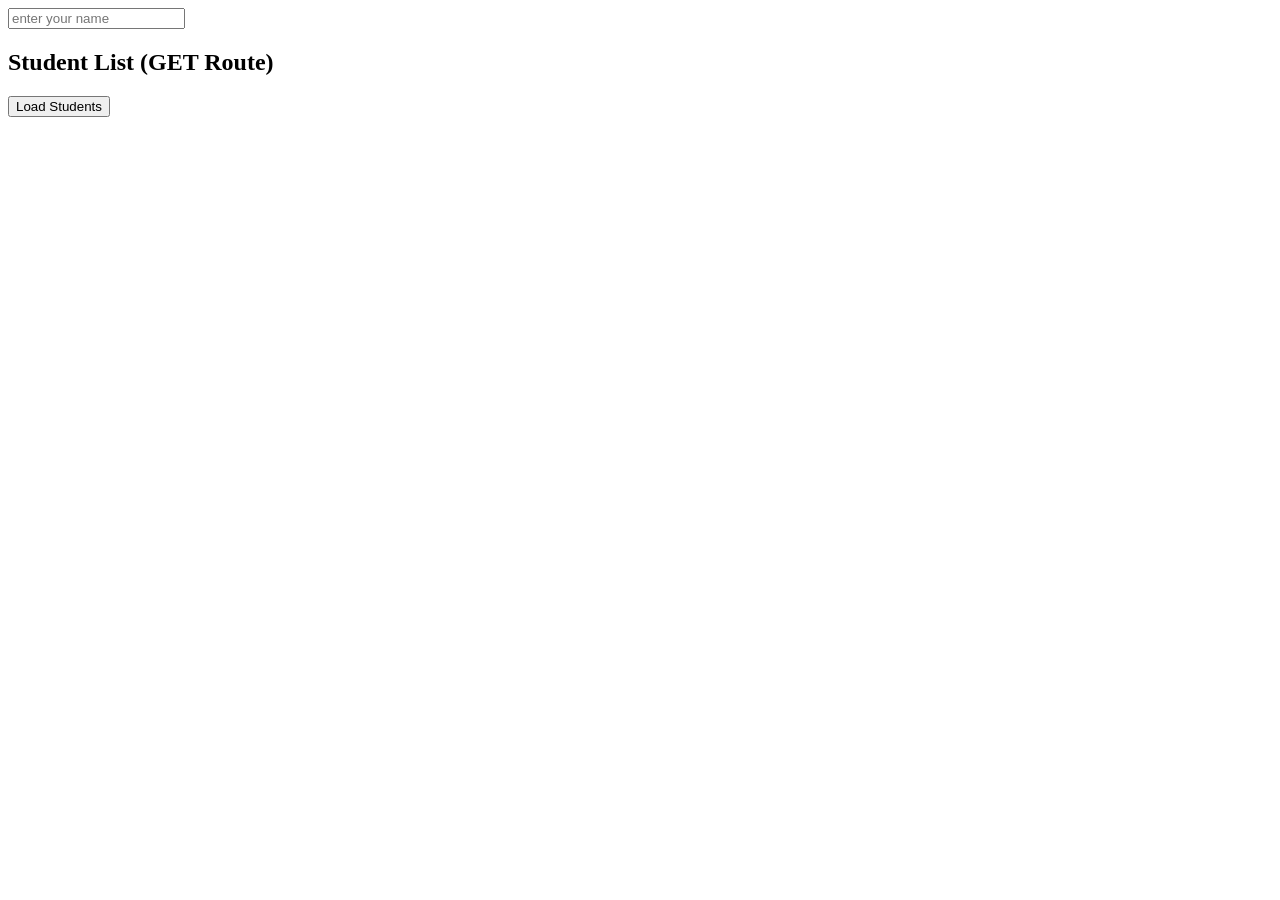
<file: Assignment 8/index.html>
<!DOCTYPE html>
<html>
<head>
    <title>Student API</title>
</head>
<body>

    <input type="text" placeholder="enter your name" autocomplete="on">
    


    <h2>Student List (GET Route)</h2>
    <button onclick="loadStudents()">Load Students</button>
    <pre id="output"></pre>

    <script>
        async function loadStudents() {
            const res = await fetch('/students');
            const data = await res.json();
            document.getElementById('output').textContent = JSON.stringify(data, null, 2);
        }
    </script>
</body>
</html>
</file>
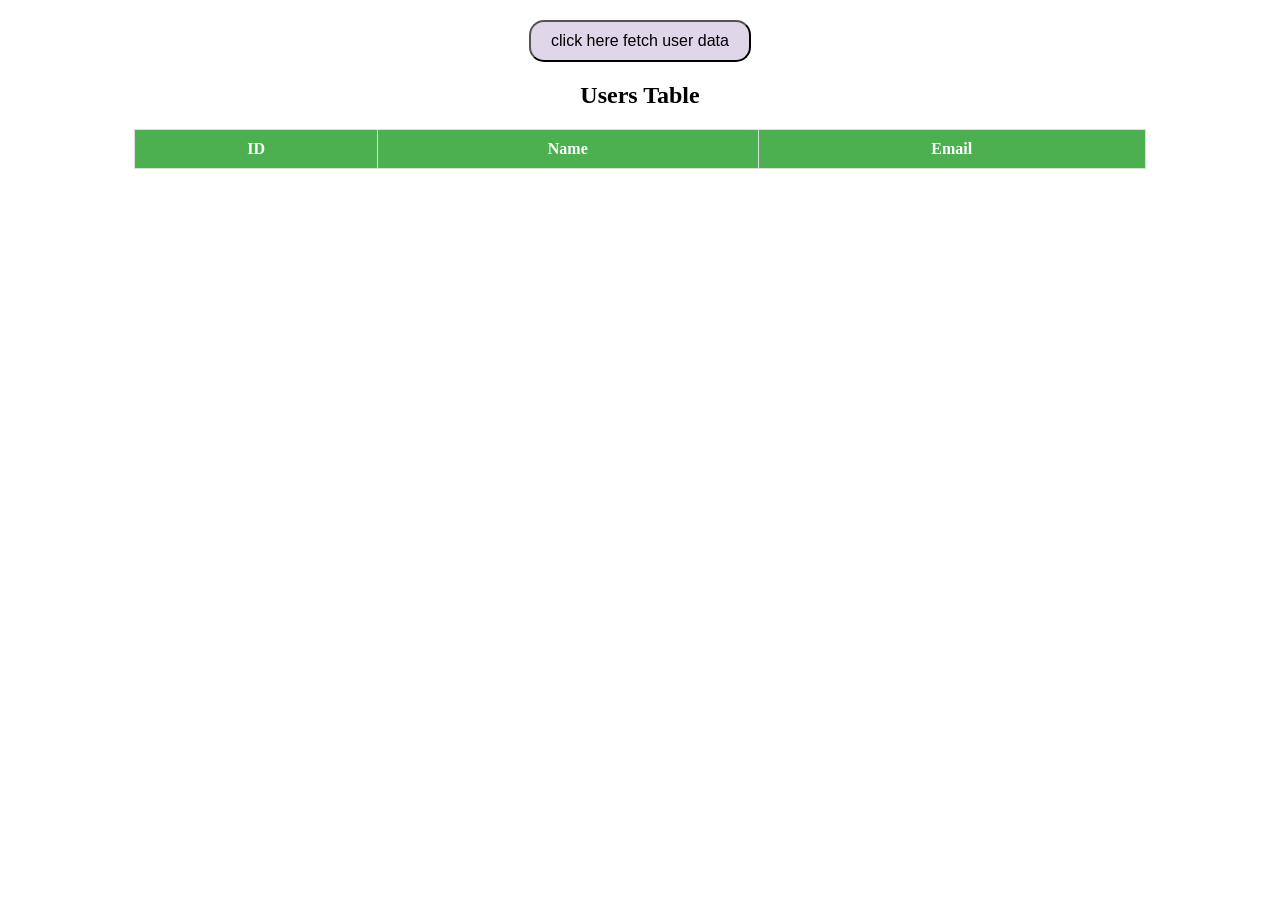
<file: FetchAPI/index.html>
<!DOCTYPE html>
<html lang="en">

<head>
    <meta charset="UTF-8">
    <meta name="viewport" content="width=device-width, initial-scale=1.0">
    <title>Fetch Data Example</title>
    <style>
        table {
            border-collapse: collapse;
            width: 80%;
            margin: 20px auto;
        }

        th,
        td {
            border: 1px solid #ddd;
            padding: 10px;
            text-align: center;
        }

        th {
            background-color: #4CAF50;
            color: white;
        }
        #btn1 {
            display: block;
            margin: 20px auto;
            padding: 10px 20px;
            font-size: 16px;
            background-color: #dfd6e7;
            border-radius: 15px;
            

        }
    </style>
</head>

<body>
    <button id="btn1">click here fetch user data </button>
    <h2 style="text-align:center;">Users Table</h2>
    <table id="dataTable">
        <thead>
            <tr>
                <th>ID</th>
                <th>Name</th>
                <th>Email</th>
            </tr>
        </thead>
        <tbody>

        </tbody>
    </table>

    <script>

        async function getdata() {
            try {
                const response = await fetch("https://jsonplaceholder.typicode.com/users");
                const data = await response.json();

                const tableBody = document.querySelector("#dataTable tbody");

                data.forEach(user => {
                    const row = document.createElement("tr");
                    row.innerHTML = `
            <td>${user.id}</td>
            <td>${user.name}</td>
            <td>${user.email}</td>
          `;
                    tableBody.appendChild(row);
                });
            } catch (error) {
                console.error("Error fetching data:", error);
            }
        }


        document.getElementById("btn1").addEventListener("click", ()=>
    {

        getdata();
    });
    </script>
</body>

</html>
</file>
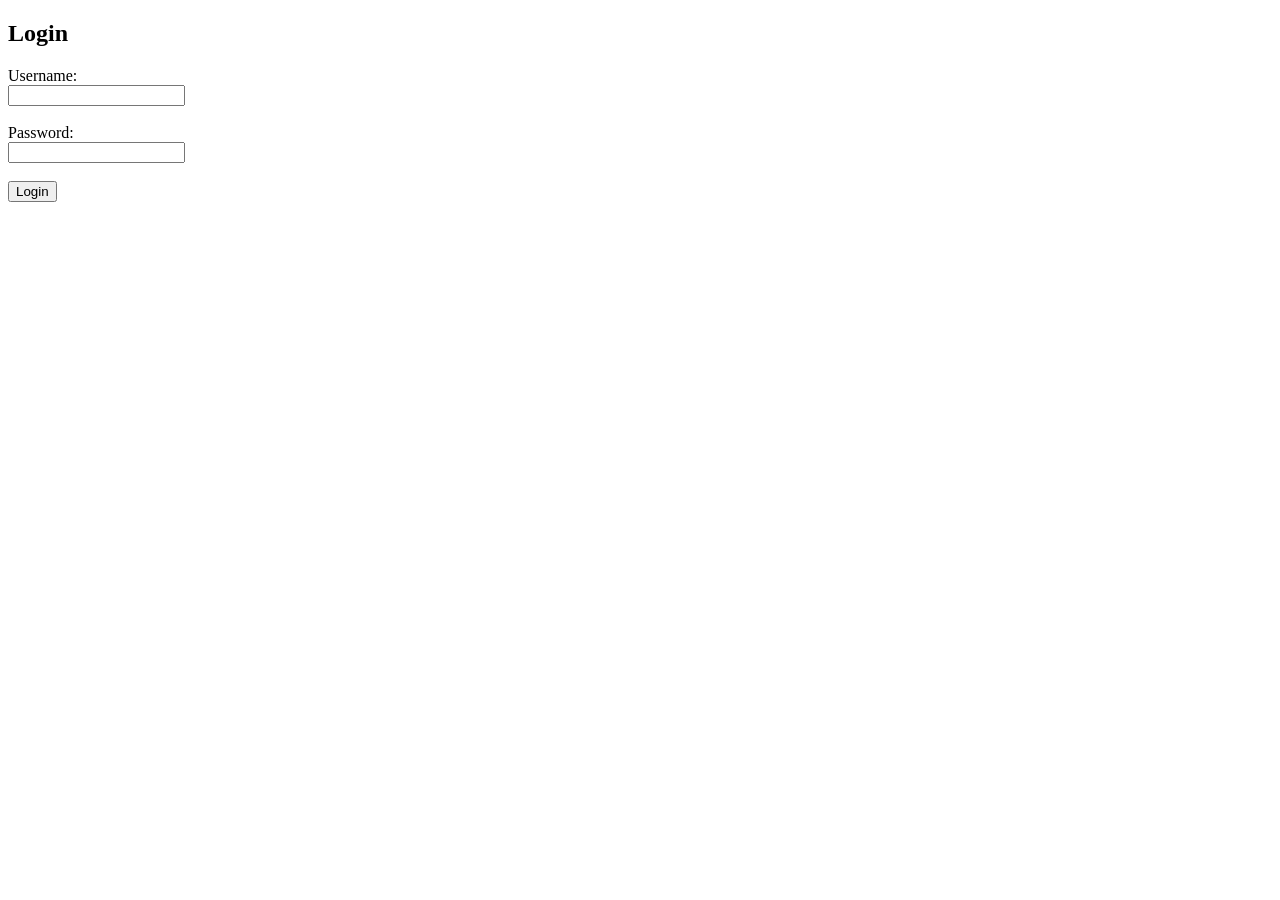
<file: CRUD_OP_PHP/login/index.html>
<!DOCTYPE html>
<html>
<head>
    <title>Login Form</title>
</head>
<body>
    <h2>Login</h2>
    <form action="login.php" method="POST">
        <label>Username:</label><br>
        <input type="text" name="username" required><br><br>

        <label>Password:</label><br>
        <input type="password" name="password" required><br><br>

        <input type="submit" value="Login">
    </form>
</body>
</html>
</file>
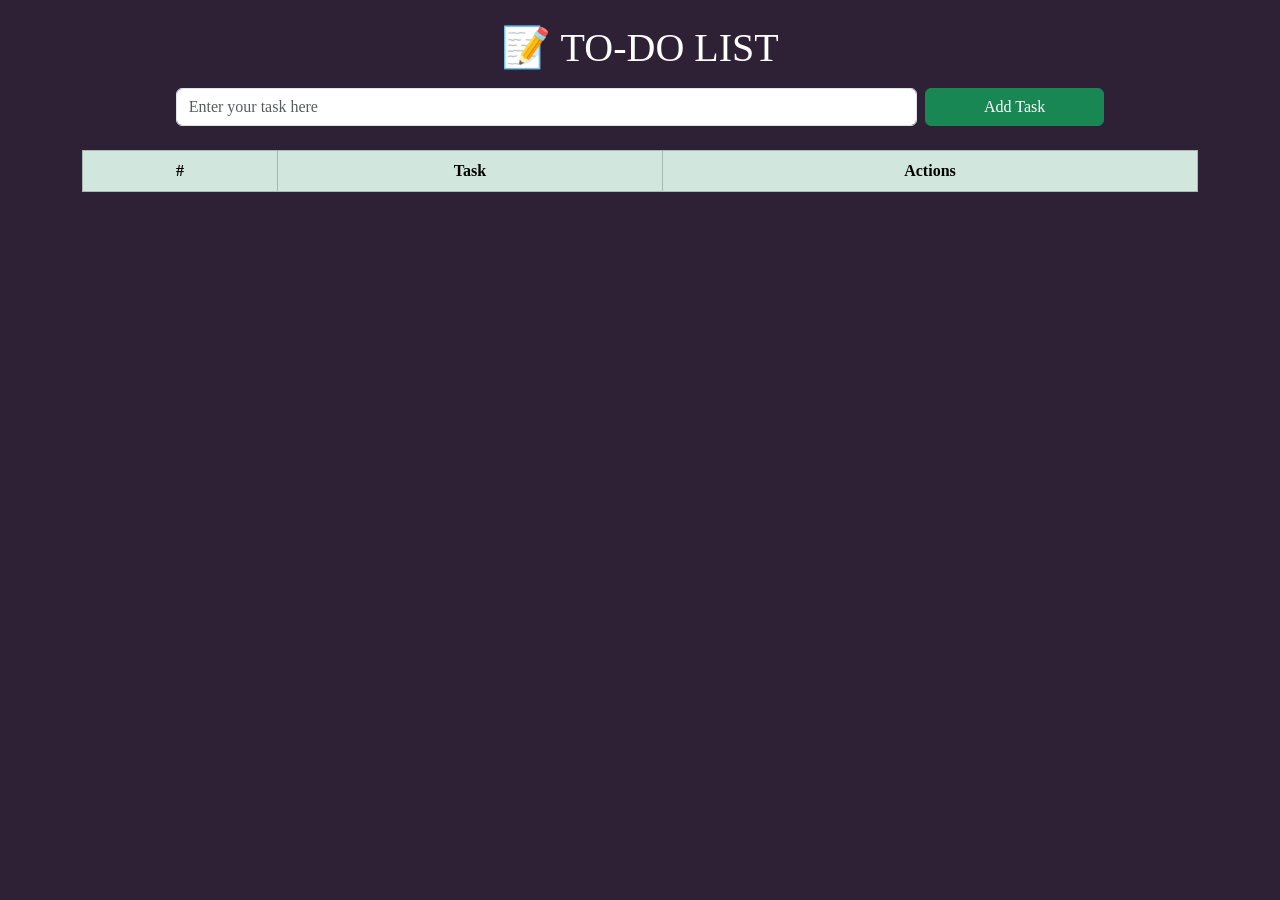
<file: todolist/todo.html>
<!DOCTYPE html>
<html lang="en">
<head>
  <meta charset="UTF-8" />
  <meta name="viewport" content="width=device-width, initial-scale=1.0" />
  <title>To-Do List</title>
  <link href="https://cdn.jsdelivr.net/npm/bootstrap@5.3.7/dist/css/bootstrap.min.css" rel="stylesheet" crossorigin="anonymous">
  <style>
    .completed {
      text-decoration: line-through;
      background-color: #d4edda !important;
    }
    .color {
      background-color: rgb(46, 32, 53);
    }
    .hov:hover {
      color: rgb(70, 8, 253);
      font-weight: bold;
    }
  </style>
</head>
<body class="color" style="font-family: New Century Schoolbook, TeX Gyre Schola, serif;">

  <div class="container py-4">
    <h1 class="text-center mb-3 text-white font-weight-bold">📝 TO-DO LIST</h1>

    <!-- Input -->
    <div class="row g-2 justify-content-center mb-4" id="inputRow">
      <div class="col-12 col-md-8">
        <input type="text" id="task" class="form-control" placeholder="Enter your task here">
      </div>
      <div class="col-12 col-md-2">
        <button id="add" class="btn btn-success w-100">Add Task</button>
      </div>
    </div>

    <!-- Tasks Table -->
    <div class="table-responsive" id="allTasksTable">
      <table class="table table-striped table-bordered text-center">
        <thead class="table-success">
          <tr>
            <th>#</th>
            <th>Task</th>
            <th>Actions</th>
          </tr>
        </thead>
        <tbody id="tbody">
          <!-- All tasks -->
        </tbody>
      </table>
    </div>
  </div>

  <script>
    const taskInput = document.getElementById("task");
    const tbody = document.getElementById("tbody");

    document.getElementById("add").addEventListener("click", function () { 
      const task = taskInput.value.trim();
      if (task === "") return;

      const row = document.createElement("tr");

      const cellCount = document.createElement("td");
      const cellTask = document.createElement("td");
      const cellActions = document.createElement("td");

      cellCount.textContent = tbody.children.length + 1;
      cellTask.textContent = task;

      // Complete button
      const completeBtn = document.createElement("button");
      completeBtn.textContent = "Complete";
      completeBtn.className = "btn btn-success btn-sm me-2";
      completeBtn.addEventListener("click", function () {
        row.classList.toggle("completed");
        completeBtn.disabled = true;
      });

      // Delete button
      const delBtn = document.createElement("button");
      delBtn.textContent = "Delete";
      delBtn.className = "btn btn-danger btn-sm";
      delBtn.addEventListener("click", function () {
        tbody.removeChild(row);
        updateTaskNumbers();
      });

      cellActions.appendChild(completeBtn);
      cellActions.appendChild(delBtn);
      row.appendChild(cellCount);
      row.appendChild(cellTask);
      row.appendChild(cellActions);
      tbody.appendChild(row);
       document.getElementById("task").value = "";
    
       
    });

    function updateTaskNumbers() {
      const rows = tbody.querySelectorAll("tr");
      rows.forEach((tr, index) => {
        tr.children[0].textContent = index + 1;
      });
    }
  </script>

  <script src="https://cdn.jsdelivr.net/npm/bootstrap@5.3.7/dist/js/bootstrap.bundle.min.js" crossorigin="anonymous"></script>
</body>
</html>
</file>
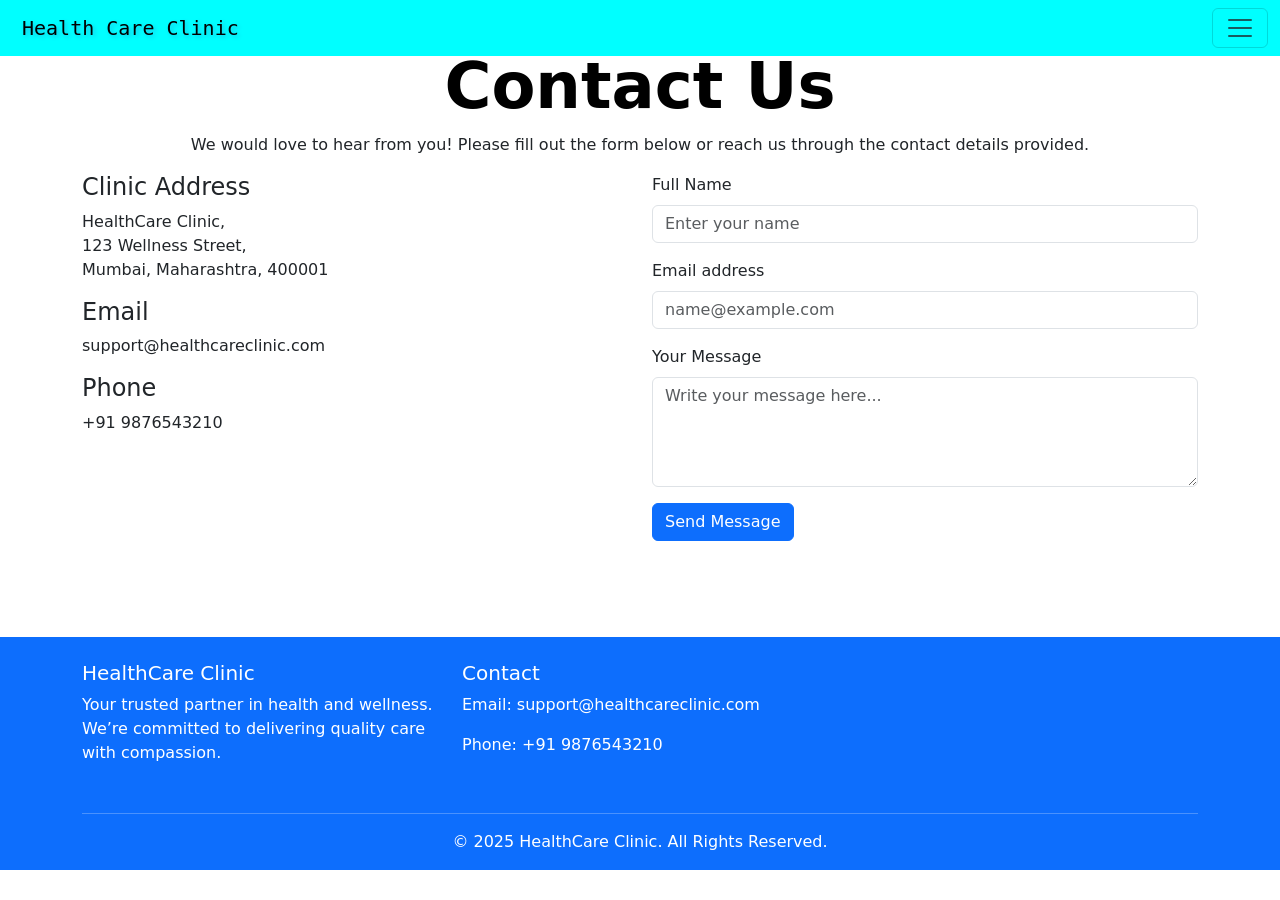
<file: Healthcareclinic_01/HealthcareClinic/contactus.html>
<!DOCTYPE html>
<html lang="en">
<head>
    <meta charset="UTF-8">
    <meta name="viewport" content="width=device-width, initial-scale=1.0">
    <title>Document</title>
    <link rel="stylesheet" href="book.css">
    <link href="https://cdn.jsdelivr.net/npm/bootstrap@5.3.7/dist/css/bootstrap.min.css" rel="stylesheet">
</head>
<body>
    


<nav class="navbar color1 fixed-top">
  <div class="container-fluid">
    <a class="navbar-brand font">Health Care Clinic</a>
    <button class="navbar-toggler" type="button" data-bs-toggle="offcanvas" data-bs-target="#offcanvasNavbar" aria-controls="offcanvasNavbar" aria-label="Toggle navigation">
      <span class="navbar-toggler-icon"></span>
    </button>
    <div class="offcanvas offcanvas-end" tabindex="-1" id="offcanvasNavbar" aria-labelledby="offcanvasNavbarLabel">
      <div class="offcanvas-header color1">
        <h5 class="offcanvas-title" id="offcanvasNavbarLabel">MENU</h5>
        <button type="button" class="btn-close" data-bs-dismiss="offcanvas" aria-label="Close"></button>
      </div>
      <div class="offcanvas-body">
        <ul class="navbar-nav justify-content-end flex-grow-1 pe-3">
          <li class="nav-item">
            <a class="nav-link active" aria-current="page" href="index.html">Home</a>
          </li>
        
            <li class="nav-item">
            <a class="nav-link" href="doctors.html">Doctors</a>
          </li>
            <li class="nav-item">
            <a class="nav-link" href="contactus.html">contactus</a>
          </li>
            <li class="nav-item">
            <a class="nav-link" href="profile.html">Profile</a>
          </li>      
        </ul>
        <form class="d-flex mt-3" role="search">
          <input class="form-control me-2" type="search" placeholder="Search" aria-label="Search"/>
          <button class="btn btn-outline-success" type="submit">Search</button>
        </form>
      </div>
    </div>
  </div>
</nav>

<div id="contactus" class="container py-5">
 <div class="container text-center">
  <div class="row">
    <div class="col-md-12">
      <h1 class="display-3 fw-bold text-body-emphasis">Contact Us</h2>
      <p>We would love to hear from you! Please fill out the form below or reach us through the contact details provided.</p>
    </div>
  </div>
</div>
  <div class="row">
    <!-- Contact Details -->
    <div class="col-md-6 mb-4">
      <h4>Clinic Address</h4>
      <p>HealthCare Clinic,<br>123 Wellness Street,<br>Mumbai, Maharashtra, 400001</p>

      <h4>Email</h4>
      <p>support@healthcareclinic.com</p>

      <h4>Phone</h4>
      <p>+91 9876543210</p>
    </div>

    <!-- Contact Form -->
    <div class="col-md-6">
      <form>
        <div class="mb-3">
          <label for="name" class="form-label">Full Name</label>
          <input type="text" class="form-control" id="name" placeholder="Enter your name">
        </div>
        <div class="mb-3">
          <label for="email" class="form-label">Email address</label>
          <input type="email" class="form-control" id="email" placeholder="name@example.com">
        </div>
        <div class="mb-3">
          <label for="message" class="form-label">Your Message</label>
          <textarea class="form-control" id="message" rows="4" placeholder="Write your message here..."></textarea>
        </div>
        <button type="submit" class="btn btn-primary">Send Message</button>
      </form>
    </div>
  </div>
</div>
</div>
<footer class="bg-primary text-white pt-4 pb-3 mt-5">
  <div class="container">
    <div class="row">
      <!-- About Clinic -->
      <div class="col-md-4">
        <h5>HealthCare Clinic</h5>
        <p>Your trusted partner in health and wellness. We’re committed to delivering quality care with compassion.</p>
      </div>


  

      <!-- Contact Info -->
      <div class="col-md-4">
        <h5>Contact</h5>
        <p>Email: support@healthcareclinic.com</p>
        <p>Phone: +91 9876543210</p>
        <div>
          <a href="#" class="text-white me-2"><i class="bi bi-facebook"></i></a>
          <a href="#" class="text-white me-2"><i class="bi bi-twitter"></i></a>
          <a href="#" class="text-white me-2"><i class="bi bi-instagram"></i></a>
        </div>
      </div>
    </div>
    <hr class="bg-white">
    <div class="text-center">
      <p class="mb-0">&copy; 2025 HealthCare Clinic. All Rights Reserved.</p>
    </div>
  </div>
 
</footer>

 <script defer src="https://cdn.jsdelivr.net/npm/bootstrap@5.3.7/dist/js/bootstrap.bundle.min.js"></script>
</body>
</html>
</file>
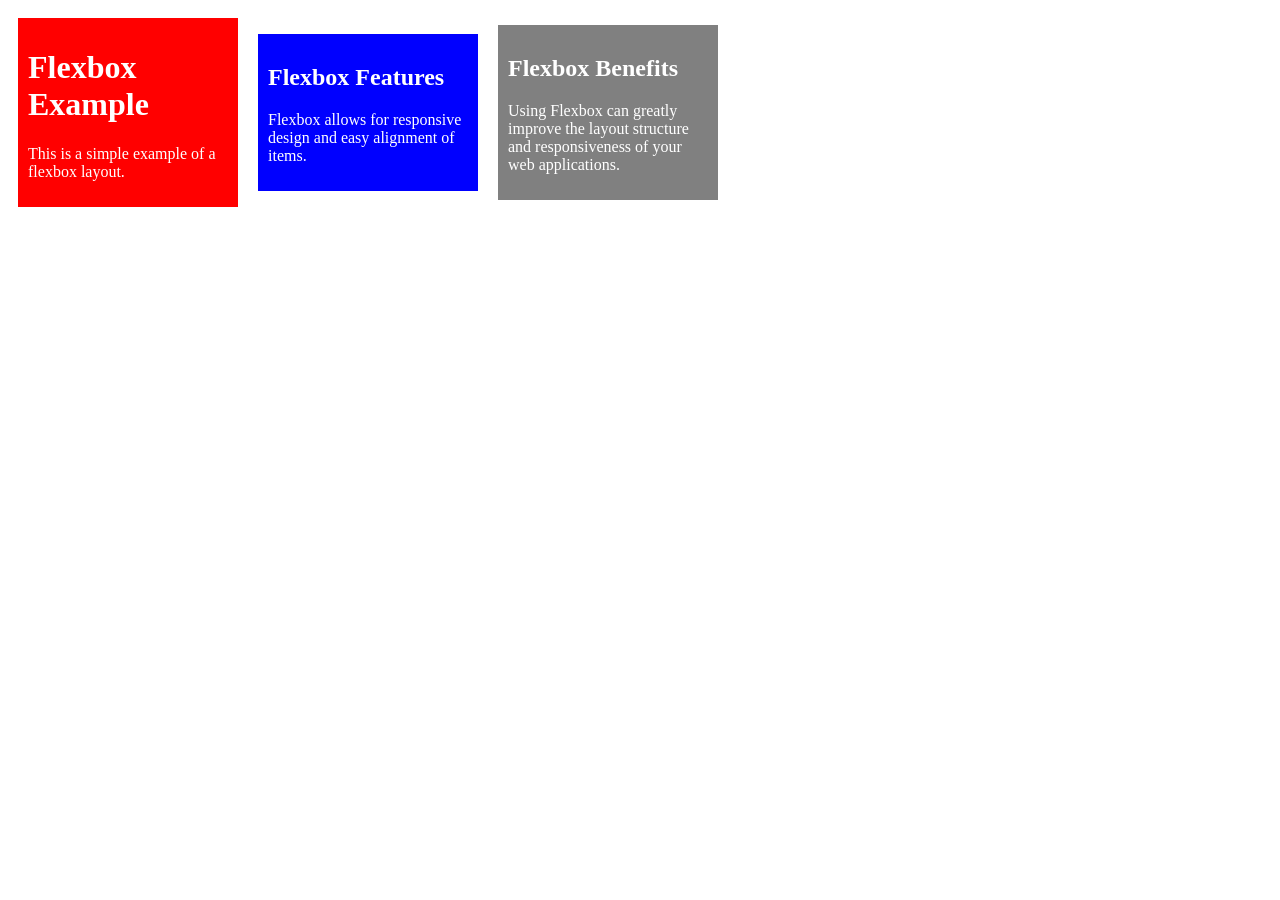
<file: Healthcareclinic_01/HealthcareClinic/flexbox.html>
<!DOCTYPE html>
<html lang="en">
<head>
  <meta charset="UTF-8">
  <meta name="viewport" content="width=device-width, initial-scale=1.0">
  <title>Flexbox Example</title>
  <style>
    #container {
      display: flex; /* ✅ Corrected */
      flex-direction: row; /* Puts items vertically */
      align-items: center; /* Optional: center content horizontally */
    }

    .box {
      width: 200px;
      padding: 10px;
      margin: 10px;
      color: white;
    }

    .red { background-color: red; }
    .blue { background-color: blue; }
    .gray { background-color: gray; } */
  </style>
</head>
<body>

  <div id="container">
    <div class="box red">
      <h1>Flexbox Example</h1>
      <p>This is a simple example of a flexbox layout.</p>
    </div>
    <div class="box blue">
      <h2>Flexbox Features</h2>
      <p>Flexbox allows for responsive design and easy alignment of items.</p>
</div>

<div class="box gray">
  <h2>Flexbox Benefits</h2>
  <p>Using Flexbox can greatly improve the layout structure and responsiveness of your web applications.</p>
</div>
 

</body>
</html>
</file>
<file: Healthcareclinic_01/HealthcareClinic/book.css>
.color1{
    background-color: aqua;
}
.font{
    font-family: OCR A Std, monospace;
    text-wrap: normal;
    text-shadow: 2px 2px 4px rgb(25, 194, 228);
    margin-left: 10px;
}
</file>
